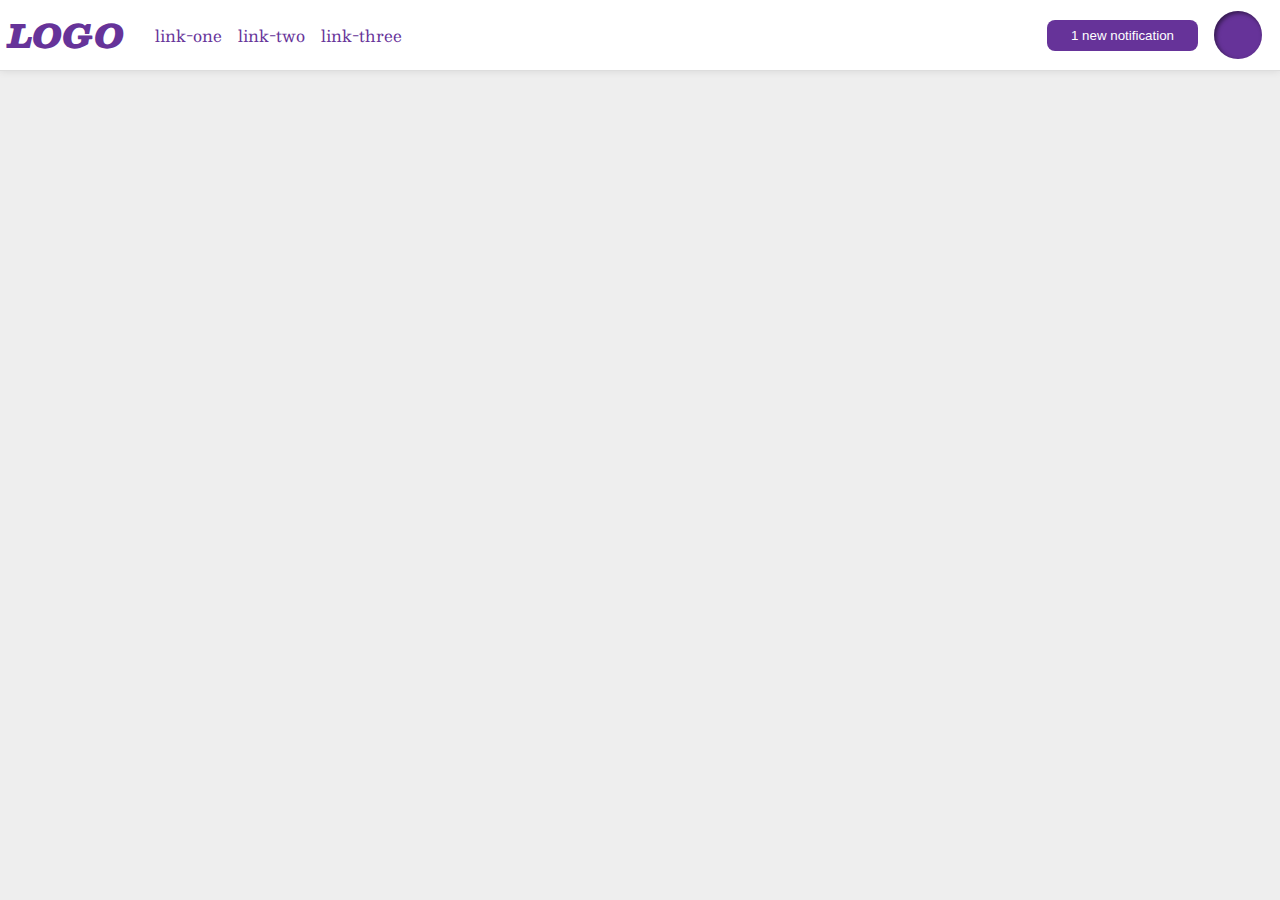
<file: foundations/flex/03-flex-header-2/index.html>
<!DOCTYPE html>
<html lang="en">
  <head>
    <meta charset="UTF-8">
    <meta http-equiv="X-UA-Compatible" content="IE=edge">
    <meta name="viewport" content="width=device-width, initial-scale=1.0">
    <title>Flex Header 2</title>
    <link rel="stylesheet" href="style.css">
  </head>
  <body>
    <div class="header">
      <div class="left">
        <div class="logo">
          LOGO
        </div>
        <ul class="links">
          <li><a href="https://google.com">link-one</a></li>
          <li><a href="https://google.com">link-two</a></li>
          <li><a href="https://google.com">link-three</a></li>
        </ul>
      </div>
      <div class="right">
        <button>
          1 new notification
        </button>
        <div class="profile-image"></div>
      </div>
  </body>
</html>
</file>
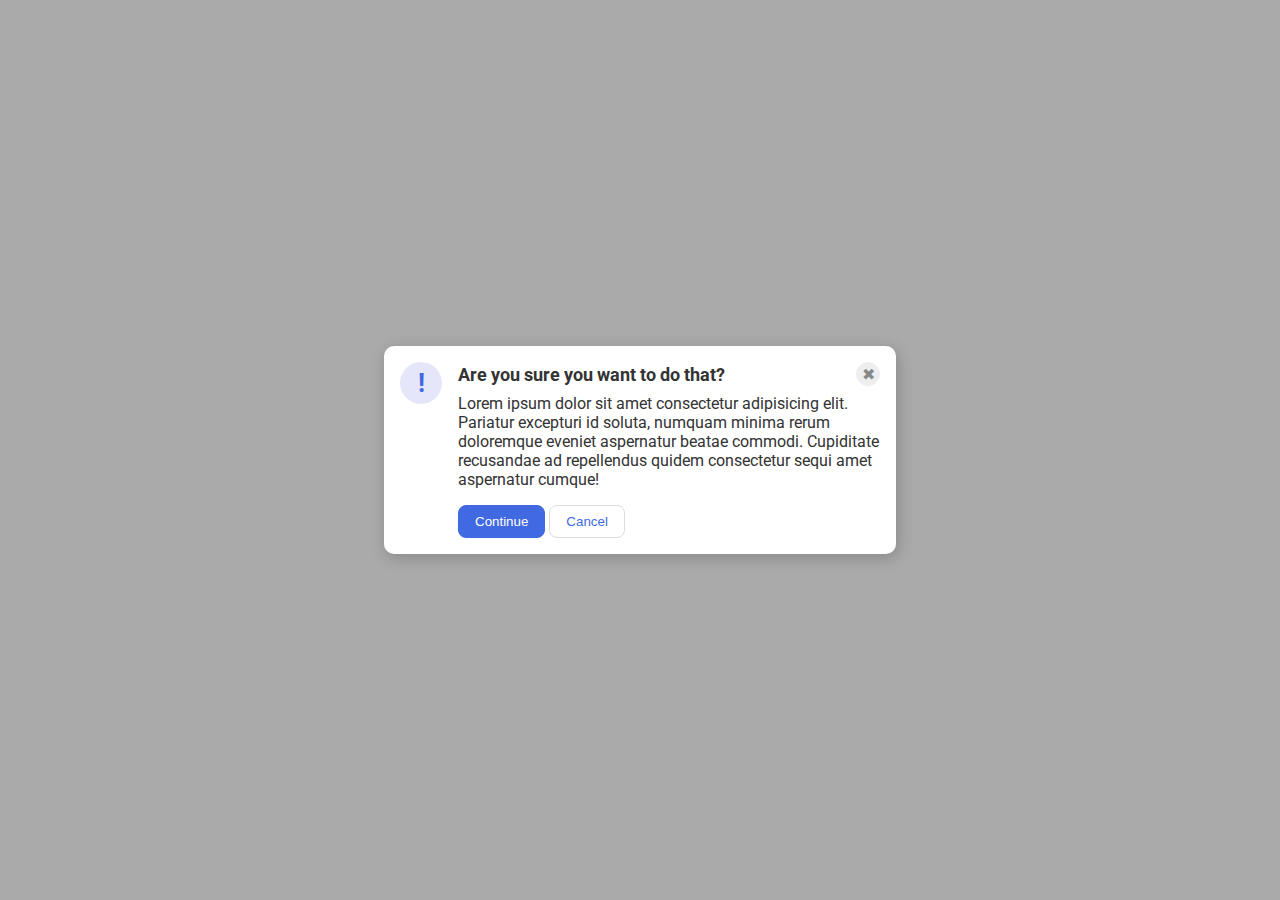
<file: foundations/flex/05-flex-modal/index.html>
<!DOCTYPE html>
<html lang="en">
  <head>
    <meta charset="UTF-8">
    <meta http-equiv="X-UA-Compatible" content="IE=edge">
    <meta name="viewport" content="width=device-width, initial-scale=1.0">
    <link rel="stylesheet" href="style.css">
    <title>Modal</title>
  </head>
  <body>
    <div class="modal">
      <div class="icon">!</div>
      <div>
        <div class="header">Are you sure you want to do that?
          <button class="close-button">✖</button>
        </div>
        <div class="text">Lorem ipsum dolor sit amet consectetur adipisicing elit. Pariatur excepturi id soluta, numquam minima rerum doloremque eveniet aspernatur beatae commodi. Cupiditate recusandae ad repellendus quidem consectetur sequi amet aspernatur cumque!</div> 
        <div>
          <button class="continue">Continue</button>
          <button class="cancel">Cancel</button>
        </div>
      </div>
    </div>
  </body>
</html>
</file>
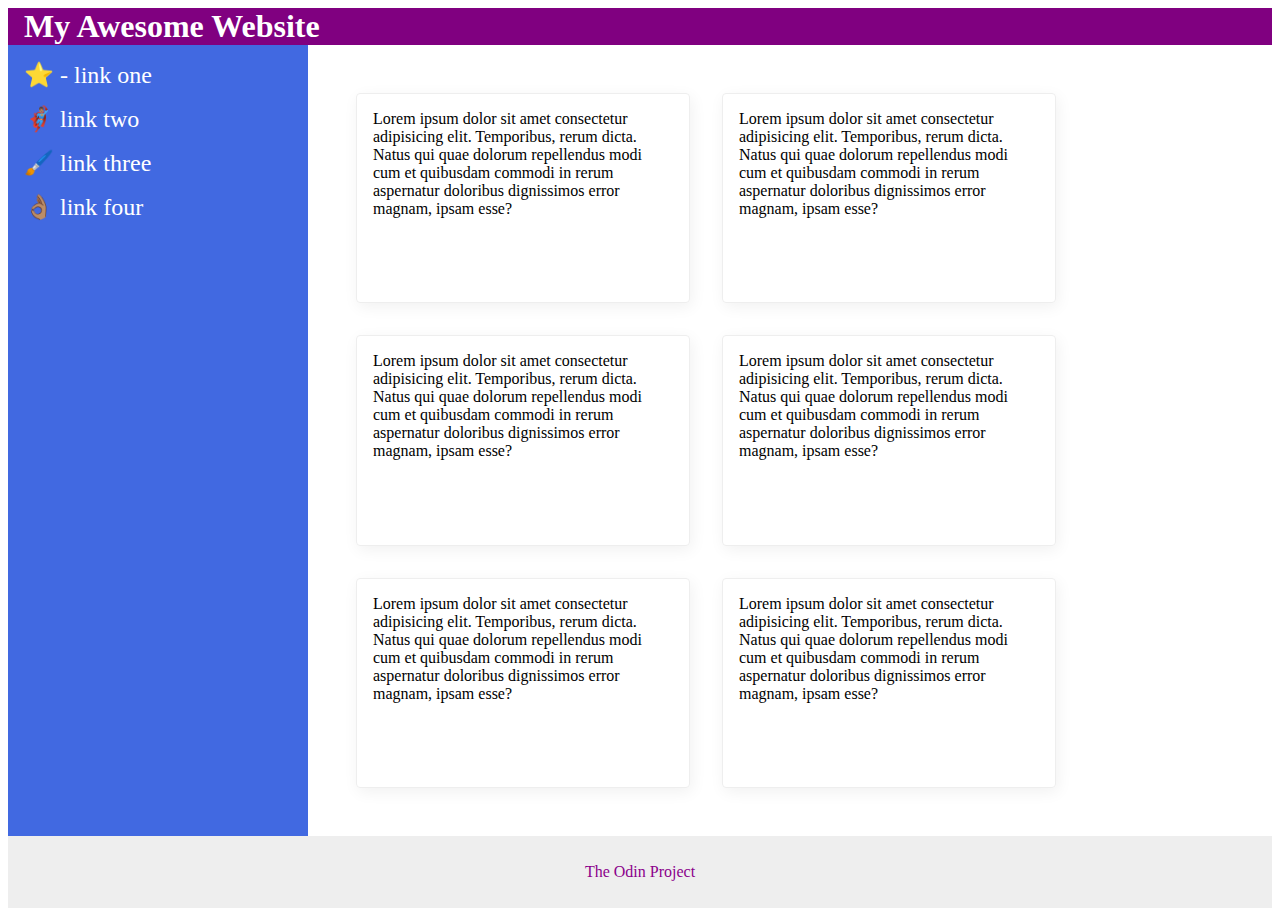
<file: foundations/flex/07-flex-layout-2/index.html>
<!DOCTYPE html>
<html lang="en">
<head>
   <meta charset="UTF-8">
   <meta name="viewport" content="width=device-width, initial-scale=1.0">
   <title>My Awesome Website</title>
   <link rel="stylesheet" href="style.css">
</head>
<body>
   <header>My Awesome Website</header>
   <div class="container">
      <div class="sidebar">
         <ul>
            <li class="icon-1"><a href="#">⭐ - link one</a></li>
            <li class="icon-2"><a href="#">🦸🏽‍♂️ link two</a></li>
            <li class="icon-3"><a href="#">🖌️ link three</a></li>
            <li class="icon-4"><a href="#">👌🏽 link four</a></li>
         </ul>
      </div>
      <div class="card-container">
         <div class="card">Lorem ipsum dolor sit amet consectetur adipisicing elit. Temporibus, rerum dicta. Natus qui quae dolorum repellendus modi cum et quibusdam commodi in rerum aspernatur doloribus dignissimos error magnam, ipsam esse?</div>
         <div class="card">Lorem ipsum dolor sit amet consectetur adipisicing elit. Temporibus, rerum dicta. Natus qui quae dolorum repellendus modi cum et quibusdam commodi in rerum aspernatur doloribus dignissimos error magnam, ipsam esse?</div>
         <div class="card">Lorem ipsum dolor sit amet consectetur adipisicing elit. Temporibus, rerum dicta. Natus qui quae dolorum repellendus modi cum et quibusdam commodi in rerum aspernatur doloribus dignissimos error magnam, ipsam esse?</div>
         <div class="card">Lorem ipsum dolor sit amet consectetur adipisicing elit. Temporibus, rerum dicta. Natus qui quae dolorum repellendus modi cum et quibusdam commodi in rerum aspernatur doloribus dignissimos error magnam, ipsam esse?</div>
         <div class="card">Lorem ipsum dolor sit amet consectetur adipisicing elit. Temporibus, rerum dicta. Natus qui quae dolorum repellendus modi cum et quibusdam commodi in rerum aspernatur doloribus dignissimos error magnam, ipsam esse?</div>
         <div class="card">Lorem ipsum dolor sit amet consectetur adipisicing elit. Temporibus, rerum dicta. Natus qui quae dolorum repellendus modi cum et quibusdam commodi in rerum aspernatur doloribus dignissimos error magnam, ipsam esse?</div>
      </div>
   </div>
   <footer>
      <p>The Odin Project</p>
   </footer>
</body>
</html>
</file>
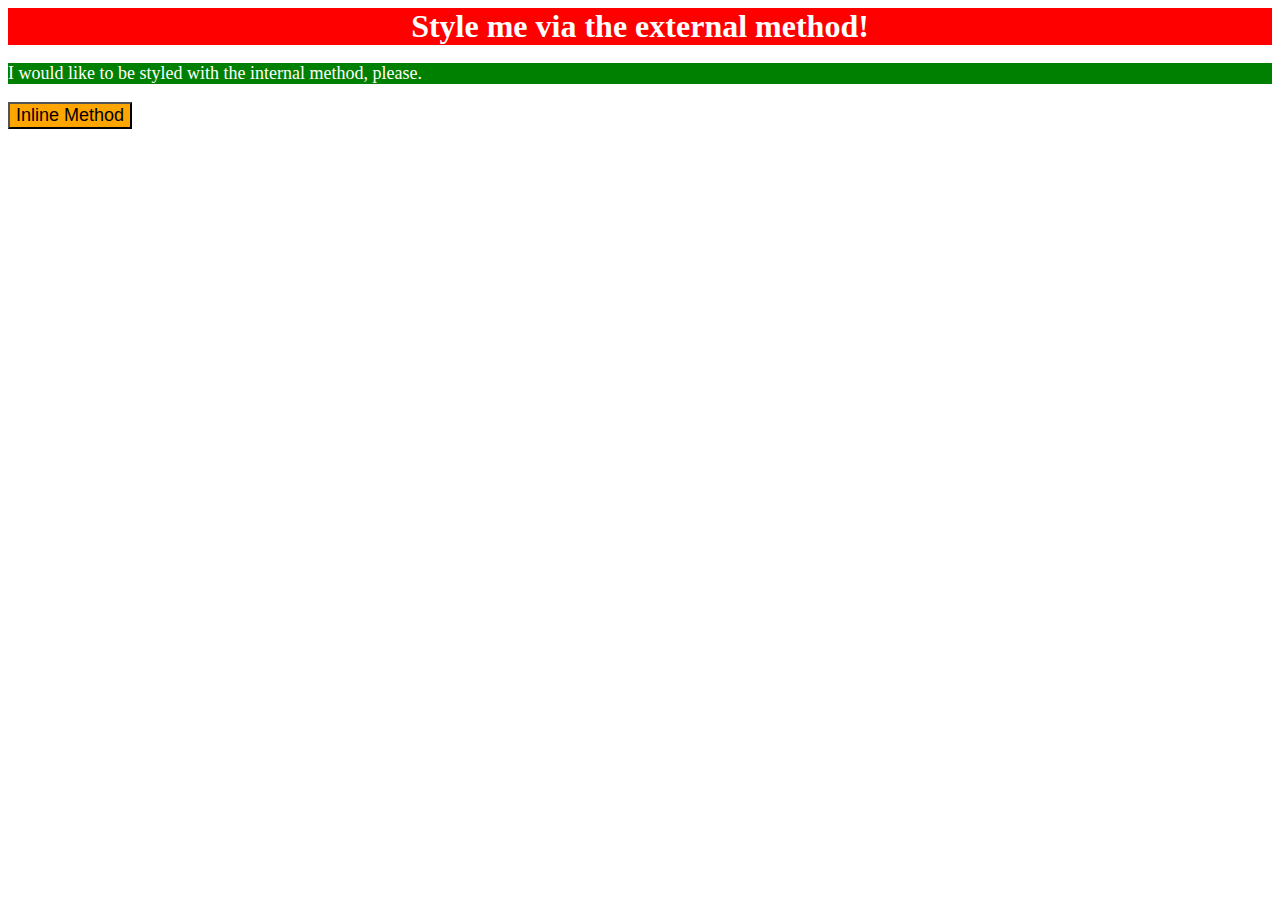
<file: foundations/intro-to-css/01-css-methods/index.html>
<!DOCTYPE html>
<html lang="en">
  <head>
    <meta charset="UTF-8">
    <meta http-equiv="X-UA-Compatible" content="IE=edge">
    <meta name="viewport" content="width=device-width, initial-scale=1.0">
    <title>Methods for Adding CSS</title>
    <link href="styles.css" rel="stylesheet">
    <style>
      p {
   background-color: green;
   color: white;
   font-size: 18px;
}
    </style>
  </head>
  <body>
    <div>Style me via the external method!</div>
    
    <p>I would like to be styled with the internal method, please.</p>

    <button style="background-color:orange;
   font-size:18px;">Inline Method</button>

  </body>
</html>
</file>
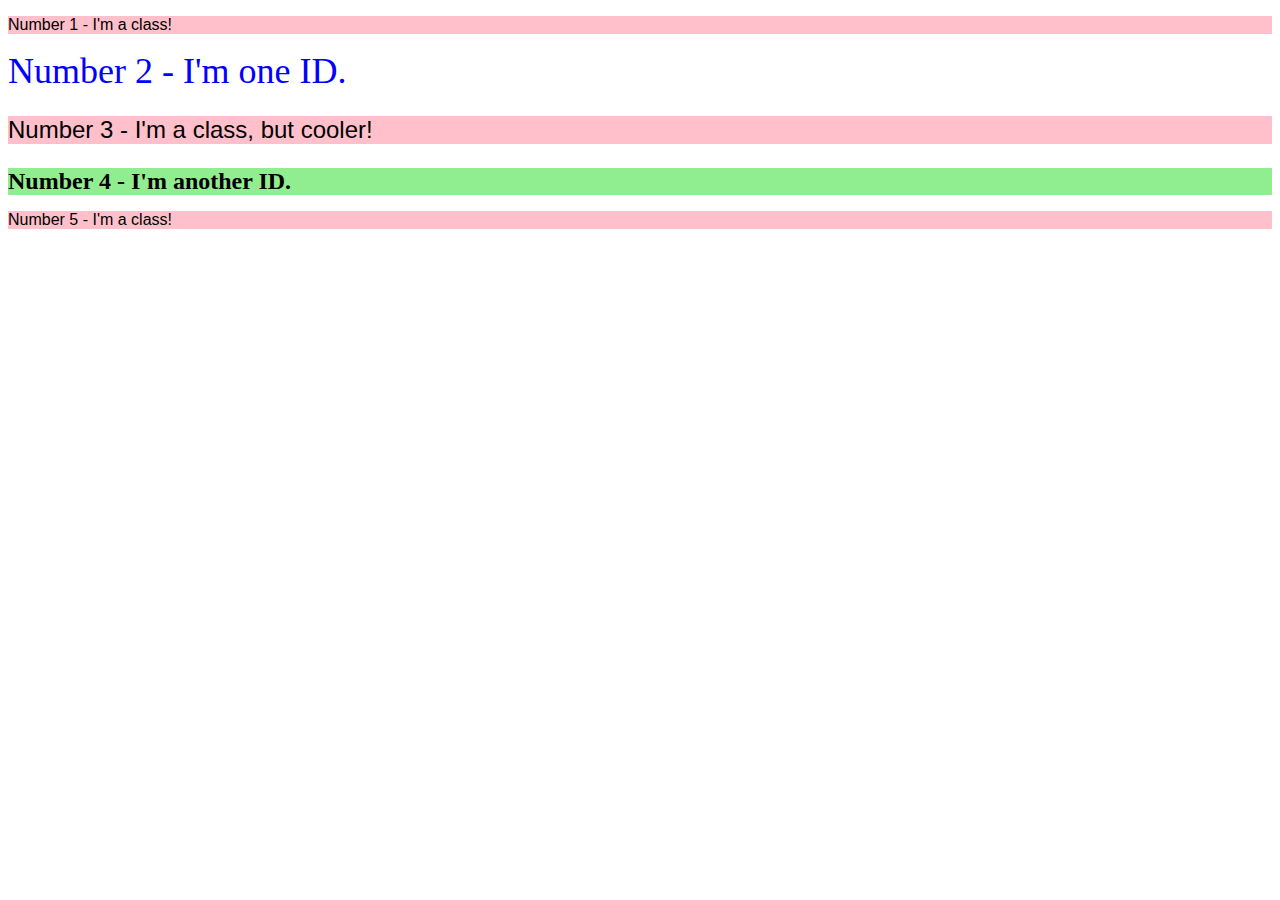
<file: foundations/intro-to-css/02-class-id-selectors/index.html>
<!DOCTYPE html>
<html lang="en">
  <head>
    <meta charset="UTF-8">
    <meta http-equiv="X-UA-Compatible" content="IE=edge">
    <meta name="viewport" content="width=device-width, initial-scale=1.0">
    <title>Class and ID Selectors</title>
    <link rel="stylesheet" href="style.css">
  </head>
  <body>
    <p class="pink">Number 1 - I'm a class!</p>
    <div id="blue">Number 2 - I'm one ID.</div>
    <p class="pink size24">Number 3 - I'm a class, but cooler!</p>
    <div id="green">Number 4 - I'm another ID.</div>
    <p class="pink">Number 5 - I'm a class!</p>
  </body>
</html>
</file>
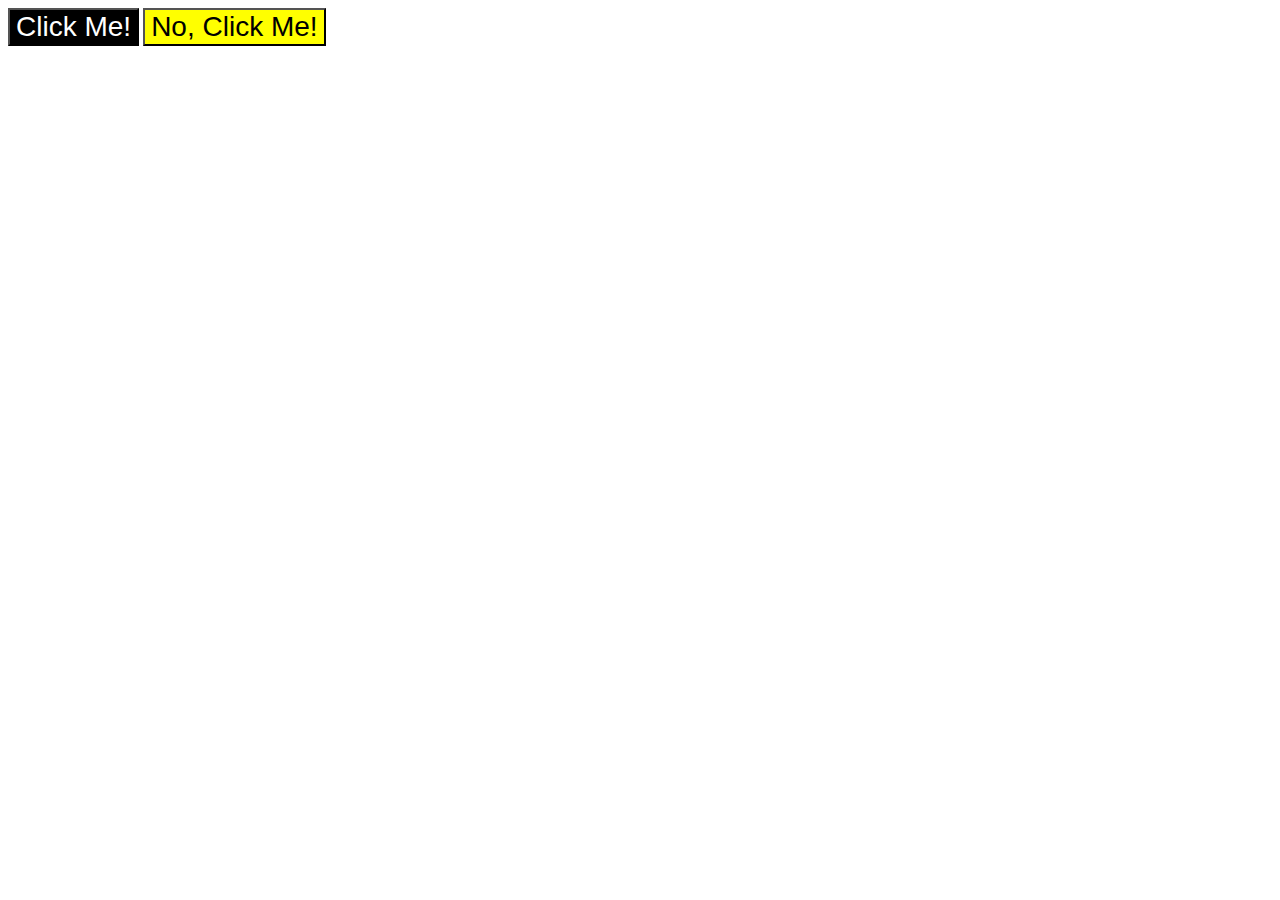
<file: foundations/intro-to-css/03-grouping-selectors/index.html>
<!DOCTYPE html>
<html lang="en">
  <head>
    <meta charset="UTF-8">
    <meta http-equiv="X-UA-Compatible" content="IE=edge">
    <meta name="viewport" content="width=device-width, initial-scale=1.0">
    <title>Grouping Selectors</title>
    <link rel="stylesheet" href="style.css">
  </head>
  <body>
    <button id="black" class="font">Click Me!</button>
    <button id="yellow" class="font">No, Click Me!</button>
  </body>
</html>
</file>
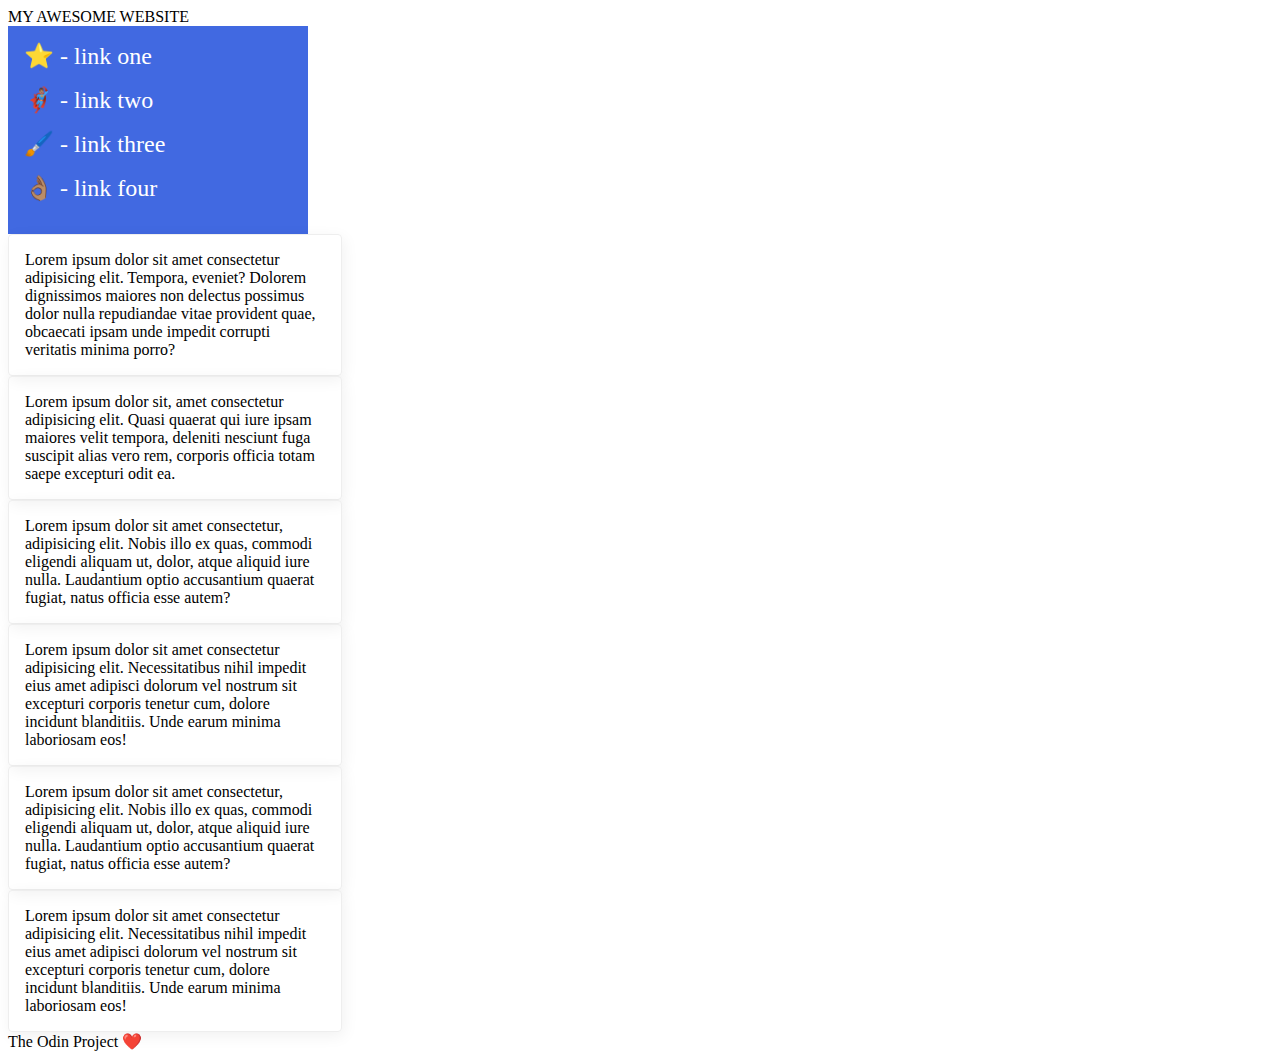
<file: foundations/flex/07-flex-layout-2/index-2.html>
<!DOCTYPE html>
<html lang="en">
  <head>
    <meta charset="UTF-8">
    <meta http-equiv="X-UA-Compatible" content="IE=edge">
    <meta name="viewport" content="width=device-width, initial-scale=1.0">
    <title>The Holy Grail</title>
    <link rel="stylesheet" href="style.css">
  </head>
  <body>
    <div class="header">
      MY AWESOME WEBSITE
    </div>
    
    <div class="sidebar">
      <ul>
        <li><a href="#">⭐ - link one</a></li>
        <li><a href="#">🦸🏽‍♂️ - link two</a></li>
        <li><a href="#">🖌️ - link three</a></li>
        <li><a href="#">👌🏽 - link four</a></li>
      </ul>
    </div>

    <div class="card">Lorem ipsum dolor sit amet consectetur adipisicing elit. Tempora, eveniet? Dolorem dignissimos maiores non delectus possimus dolor nulla repudiandae vitae provident quae, obcaecati ipsam unde impedit corrupti veritatis minima porro?</div>
    <div class="card">Lorem ipsum dolor sit, amet consectetur adipisicing elit. Quasi quaerat qui iure ipsam maiores velit tempora, deleniti nesciunt fuga suscipit alias vero rem, corporis officia totam saepe excepturi odit ea.</div>
    <div class="card">Lorem ipsum dolor sit amet consectetur, adipisicing elit. Nobis illo ex quas, commodi eligendi aliquam ut, dolor, atque aliquid iure nulla. Laudantium optio accusantium quaerat fugiat, natus officia esse autem?</div>
    <div class="card">Lorem ipsum dolor sit amet consectetur adipisicing elit. Necessitatibus nihil impedit eius amet adipisci dolorum vel nostrum sit excepturi corporis tenetur cum, dolore incidunt blanditiis. Unde earum minima laboriosam eos!</div>
    <div class="card">Lorem ipsum dolor sit amet consectetur, adipisicing elit. Nobis illo ex quas, commodi eligendi aliquam ut, dolor, atque aliquid iure nulla. Laudantium optio accusantium quaerat fugiat, natus officia esse autem?</div>
    <div class="card">Lorem ipsum dolor sit amet consectetur adipisicing elit. Necessitatibus nihil impedit eius amet adipisci dolorum vel nostrum sit excepturi corporis tenetur cum, dolore incidunt blanditiis. Unde earum minima laboriosam eos!</div>
    
    <div class="footer">
      The Odin Project ❤️
    </div>
  </body>
</html>
</file>
<file: foundations/flex/03-flex-header-2/style.css>
/* this is some magical font-importing.  
you'll learn about it later. */
@import url('https://fonts.googleapis.com/css2?family=Besley:ital,wght@0,400;1,900&display=swap');

body {
  margin: 0;
  padding: 0;
  background: #eee;
  font-family: Besley, serif;
}

.header {
  background: white;
  border-bottom: 1px solid #ddd;
  box-shadow: 0 0 8px rgba(0,0,0,.1);
  display: flex;
  justify-content: space-between;
  padding: 8px;
}

.profile-image {
  background: rebeccapurple;
  box-shadow: inset 2px 2px 4px rgba(0,0,0,.5);
  border-radius: 50%;
  width: 48px;
  height: 48px;
  margin-right: 10px;
}

.logo {
  color: rebeccapurple;
  font-size: 32px;
  font-weight: 900;
  font-style: italic;
}

button {
  border: none;
  border-radius: 8px;
  background: rebeccapurple;
  color: white;
  padding: 8px 24px;
  margin: auto;
}

a {
  /* this removes the line under our links */
  text-decoration: none;
  color: rebeccapurple;
}

ul {
  display: flex;
  list-style-type: none;
  margin: 0;
  padding: 0;
  gap: 16px;
}

.links {
  display: flex;
  justify-content: center;
  align-items: center;
  margin-left: 15px;
} 

.left, .right {
  display: flex;
  align-items: center;
  gap: 16px;
}
</file>
<file: foundations/flex/05-flex-modal/style.css>
@import url('https://fonts.googleapis.com/css2?family=Roboto:wght@400;700&display=swap');

html, body {
  height: 100%;
}

body {
  font-family: Roboto, sans-serif;
  margin: 0;
  background: #aaa;
  color: #333;
  /* I'll give you this one for free lol */
  display: flex;
  align-items: center;
  justify-content: center;
}

.modal {
  background: white;
  width: 480px;
  border-radius: 10px;
  box-shadow: 2px 4px 16px rgba(0,0,0,.2);
  padding: 16px;
  display: flex;
  gap: 16px;
}

.icon {
  color: royalblue;
  font-size: 26px;
  font-weight: 700;
  background: lavender;
  width: 42px;
  height: 42px;
  border-radius: 50%;
  display: flex;
  flex-shrink: 0;
  align-items: center;
  justify-content: center;
}

.close-button {
  background: #eee;
  border-radius: 50%;
  color: #888;
  font-weight: 400;
  font-size: 16px;
  height: 24px;
  width: 24px;
  display: flex;
  align-items: center;
  justify-content: center;
  border: 1px solid #eee;
  padding: 0;
}

button {
  cursor: pointer;
  padding: 8px 16px;
  border-radius: 8px;
}

button.continue {
  background: royalblue;
  border: 1px solid royalblue;
  color: white;
}

button.cancel {
  background: white;
  border: 1px solid #ddd;
  color: royalblue;
} 

.header {
  display: flex;
  align-items: center;
  justify-content: space-between;
  font-size: 18px; 
  font-weight: 700;
  margin-bottom: 8px;
} 

.text {
  margin-bottom: 16px;
}
</file>
<file: foundations/flex/07-flex-layout-2/style.css>
body {
 height: 100vh; 
 display: flex;
 flex-direction: column;
}


header {
   display: flex;
   align-items: center;
   background-color: #800080;
   color: #fff;
   font-size: 32px;
   font-weight: 900;
   padding: 0 16px;
} 

footer {
   background: #eee;
   color: darkmagenta;
   height: 72px;
   display: flex;
   justify-content: center;
   align-items: center;
} 

.sidebar {
   background-color: royalblue;
   width: 300px;
   box-sizing: border-box;
   flex-shrink: 0;
   padding: 16px;
} 

ul {
  list-style-type: none;
  margin: 0;
  padding: 0;
}

li {
   margin-bottom: 16px;
}

a {
   text-decoration: none;
   color: #fff;
   font-size: 24px;
}

a:link {

}

a:visited {
   color: purple;
}

a:focus {
   color: greenyellow;
}

a:hover {
   color: red;
}

a:active {
   color: greenyellow;
} 

.container {
   display: flex;
   flex: 1;
}

.card {
   border: 1px solid #eee;
   box-shadow: 2px 4px 16px rgba(0,0,0,.06);
   border-radius: 4px;
   padding: 16px;
   width: 300px;
} 

.card-container {
   display:flex;
   flex-wrap: wrap;
   padding: 48px;
   gap: 32px;
}
</file>
<file: foundations/intro-to-css/01-css-methods/styles.css>
div {
   background-color: red;
   color: white;
   text-align: center;
   font-size: 32px;
   font-weight: bold;
}
</file>
<file: foundations/intro-to-css/02-class-id-selectors/style.css>
.pink {
   background-color: pink;
   font-family: Verdana, "Deja Vu", sans-serif;
} 

#blue {
   color: rgb(0, 0, 255);
   font-size: 36px;
} 

.size24 {
   font-size: 24px;
} 

#green {
   background-color:lightgreen;
   font-size: 24px;
   font-weight: bold;
}
</file>
<file: foundations/intro-to-css/03-grouping-selectors/style.css>
#black {
   background-color: black;
   color:white;
} 

#yellow {
   background-color: yellow;
   color:black;
}

.font {
   font-family: Helvetica, "Times New Roman", sans-serif;
   font-size: 28px;
}
</file>
